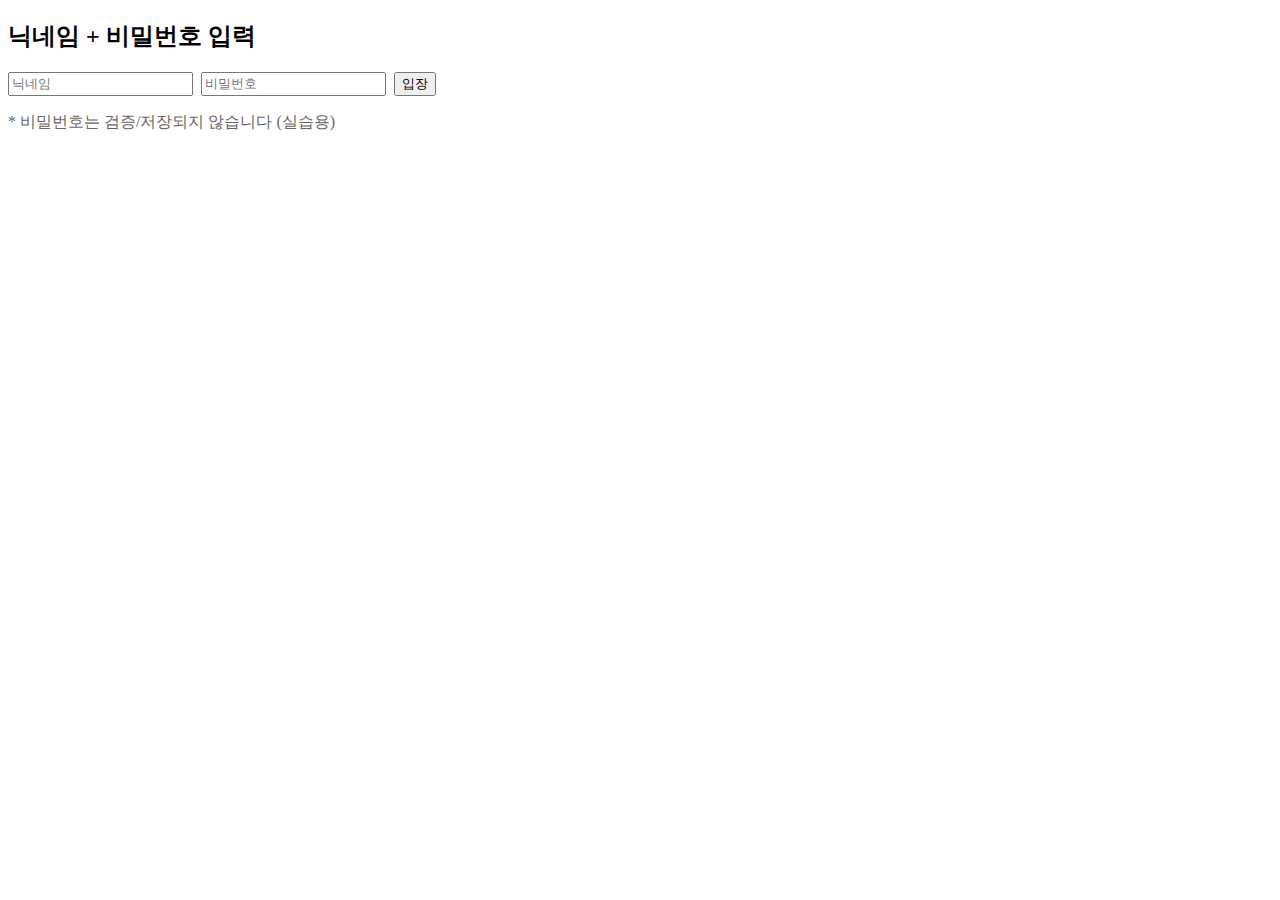
<file: week3/master/templates/login.html>
<!doctype html>
<html lang="ko">
<head><meta charset="utf-8"><title>Login</title></head>
<body>
  <h2>닉네임 + 비밀번호 입력</h2>
  <form method="post" action="/login" style="display:flex; gap:8px;">
    <input name="username" placeholder="닉네임" required>
    <input name="password" placeholder="비밀번호" type="password" required>
    <button type="submit">입장</button>
  </form>
  <p style="color:#666">* 비밀번호는 검증/저장되지 않습니다 (실습용)</p>
</body>
</html>
</file>
